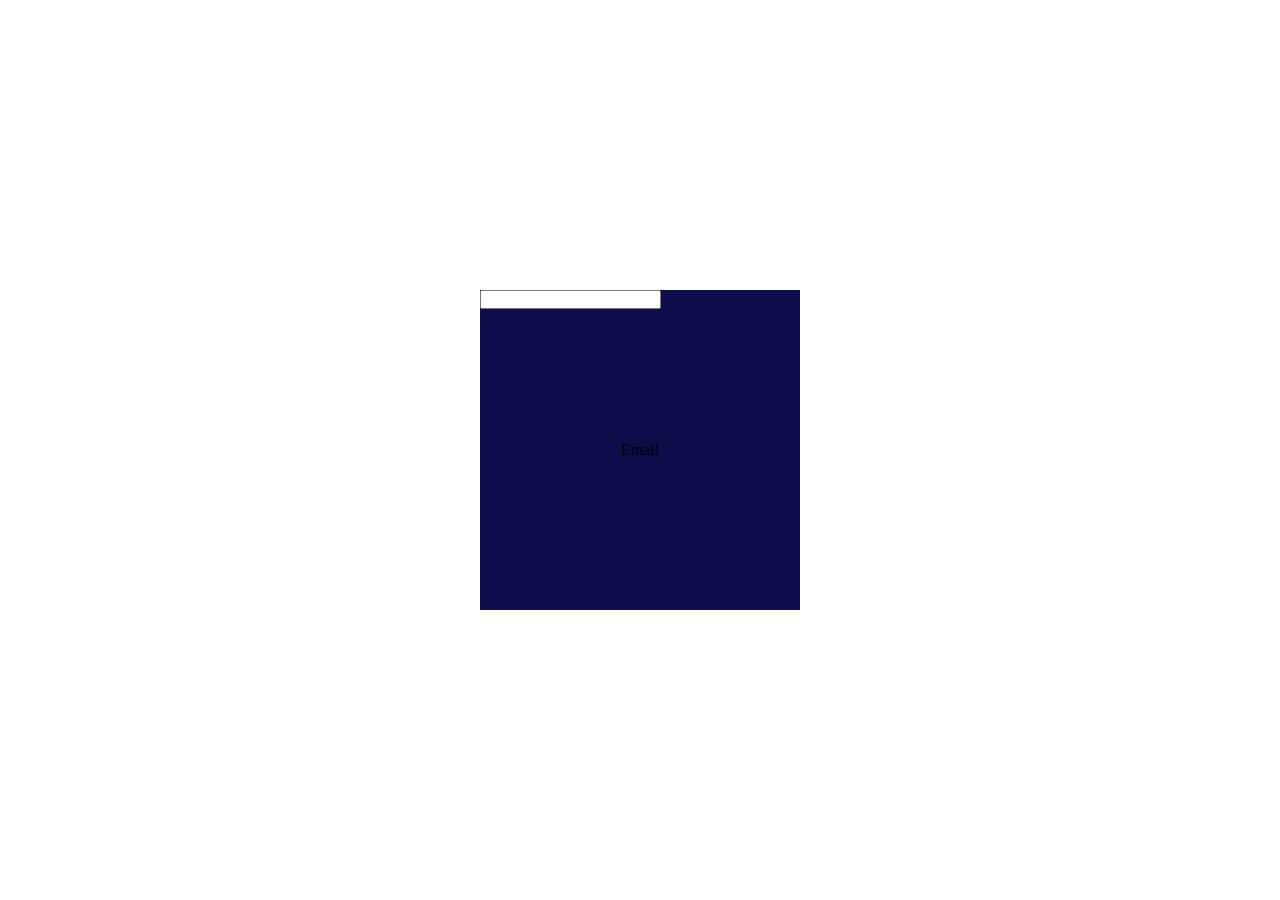
<file: app-old/public/assets/css/test.html>
<!DOCTYPE html>
<html lang="en">
<head>
    <meta charset="UTF-8">
    <title>Title</title>
  <link rel="stylesheet" href="test.css">
</head>
<body>
  <div class="form">
    <input type="text" id="email" class="form__input" autocomplete="off">
      <label for="email" class="form__label">Email</label>
  </div>
</body>
</html>
</file>
<file: app-old/public/assets/css/test.css>
*, *::before,*::after {
    box-sizing: border-box;
    padding: 0;
    margin: 0;
}

body {
    height: 100vh;
    display: flex;
    align-items: center;
    justify-content: center;

}

.form {
    position: relative;
    display: flex;
    align-items: center;
    justify-content: center;
    width: 20rem;
    background: #0d0d4b;
    height: 20rem;

}

.form__input {
    position: absolute;
    top: 0;
    left: 0;
}
</file>
